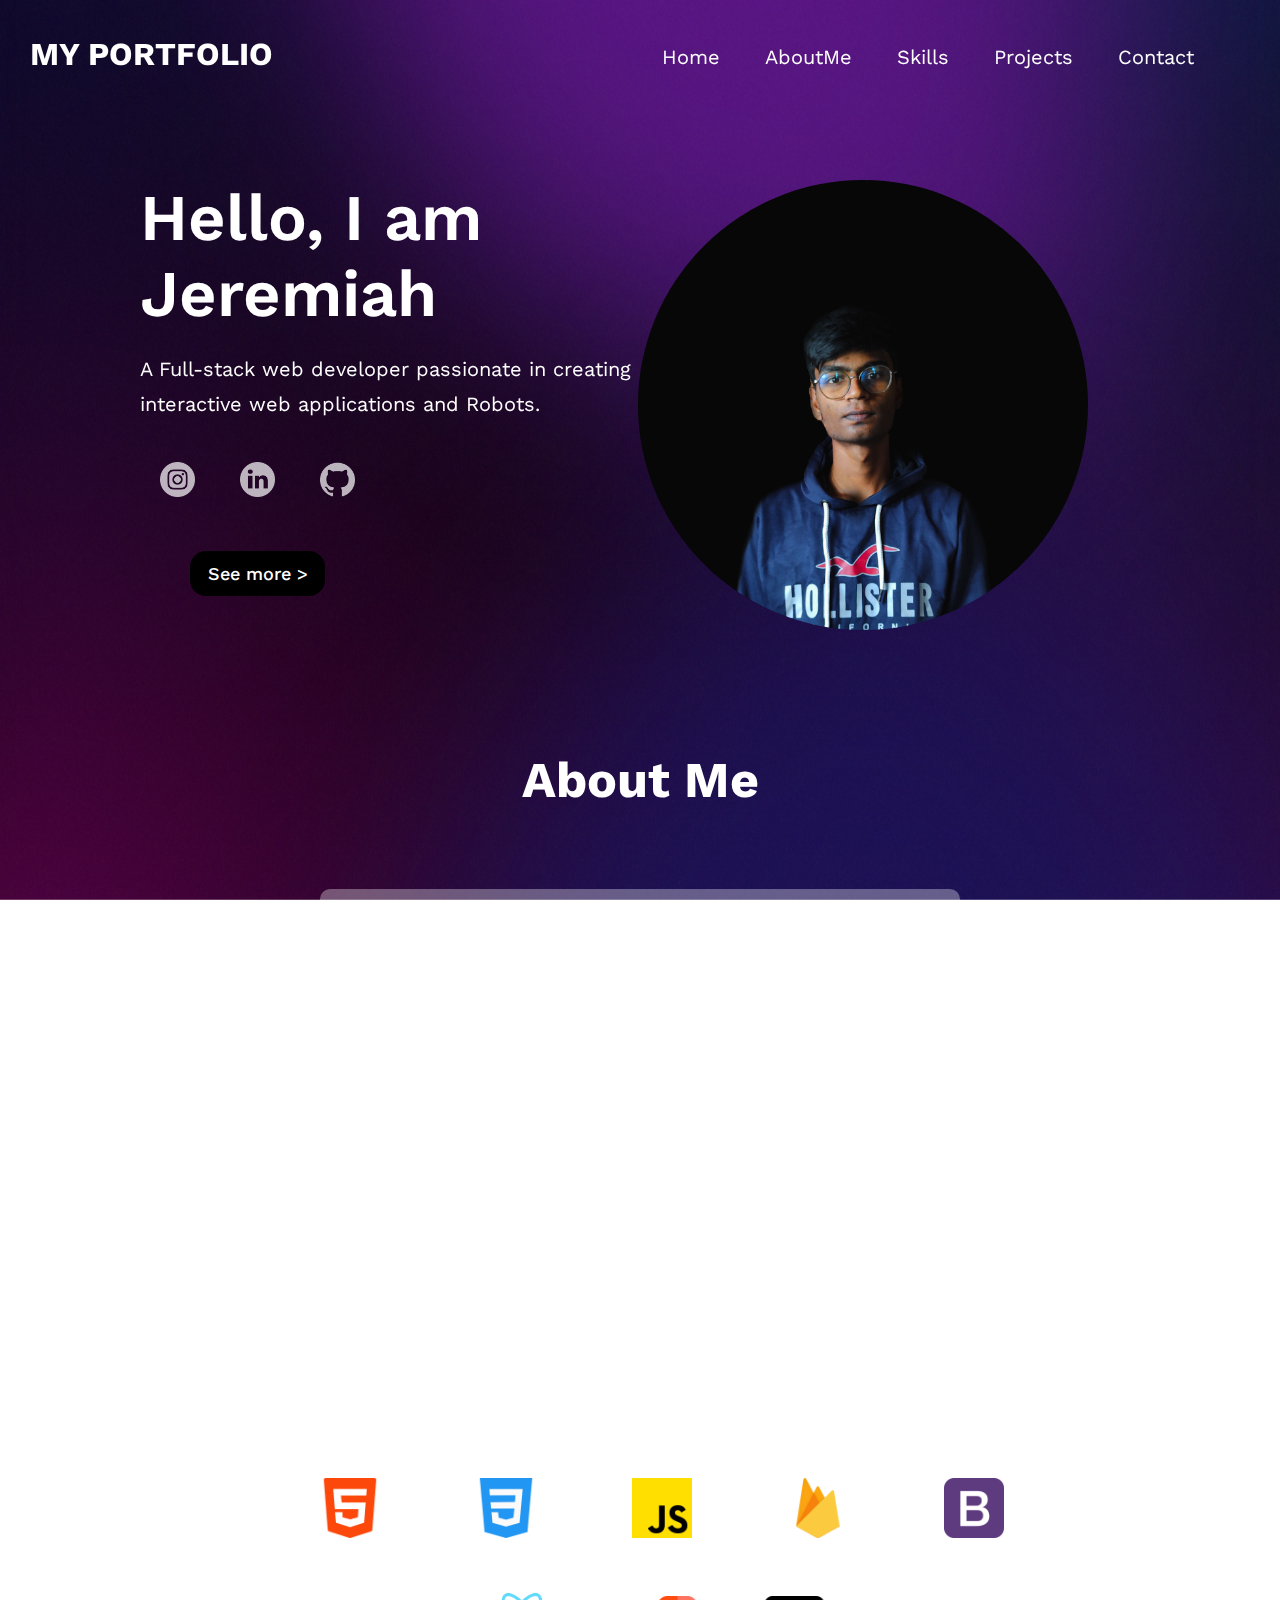
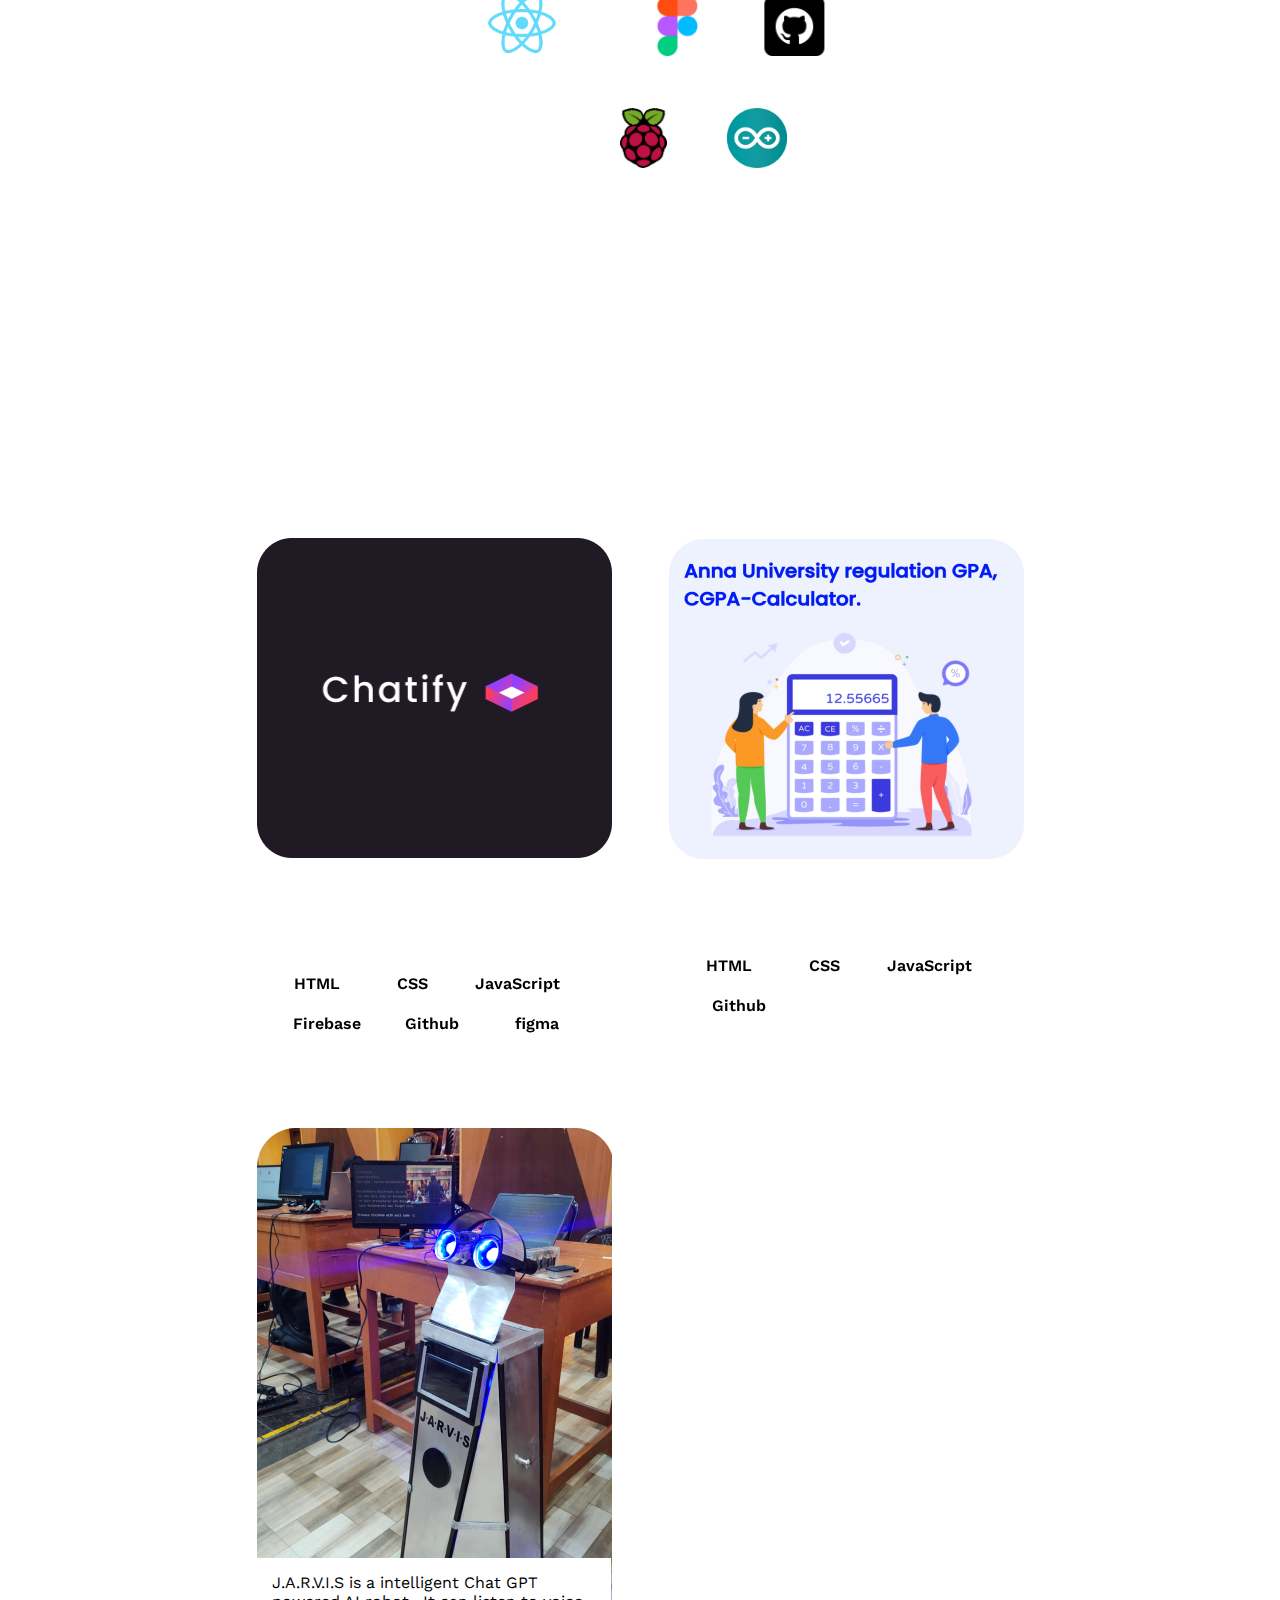
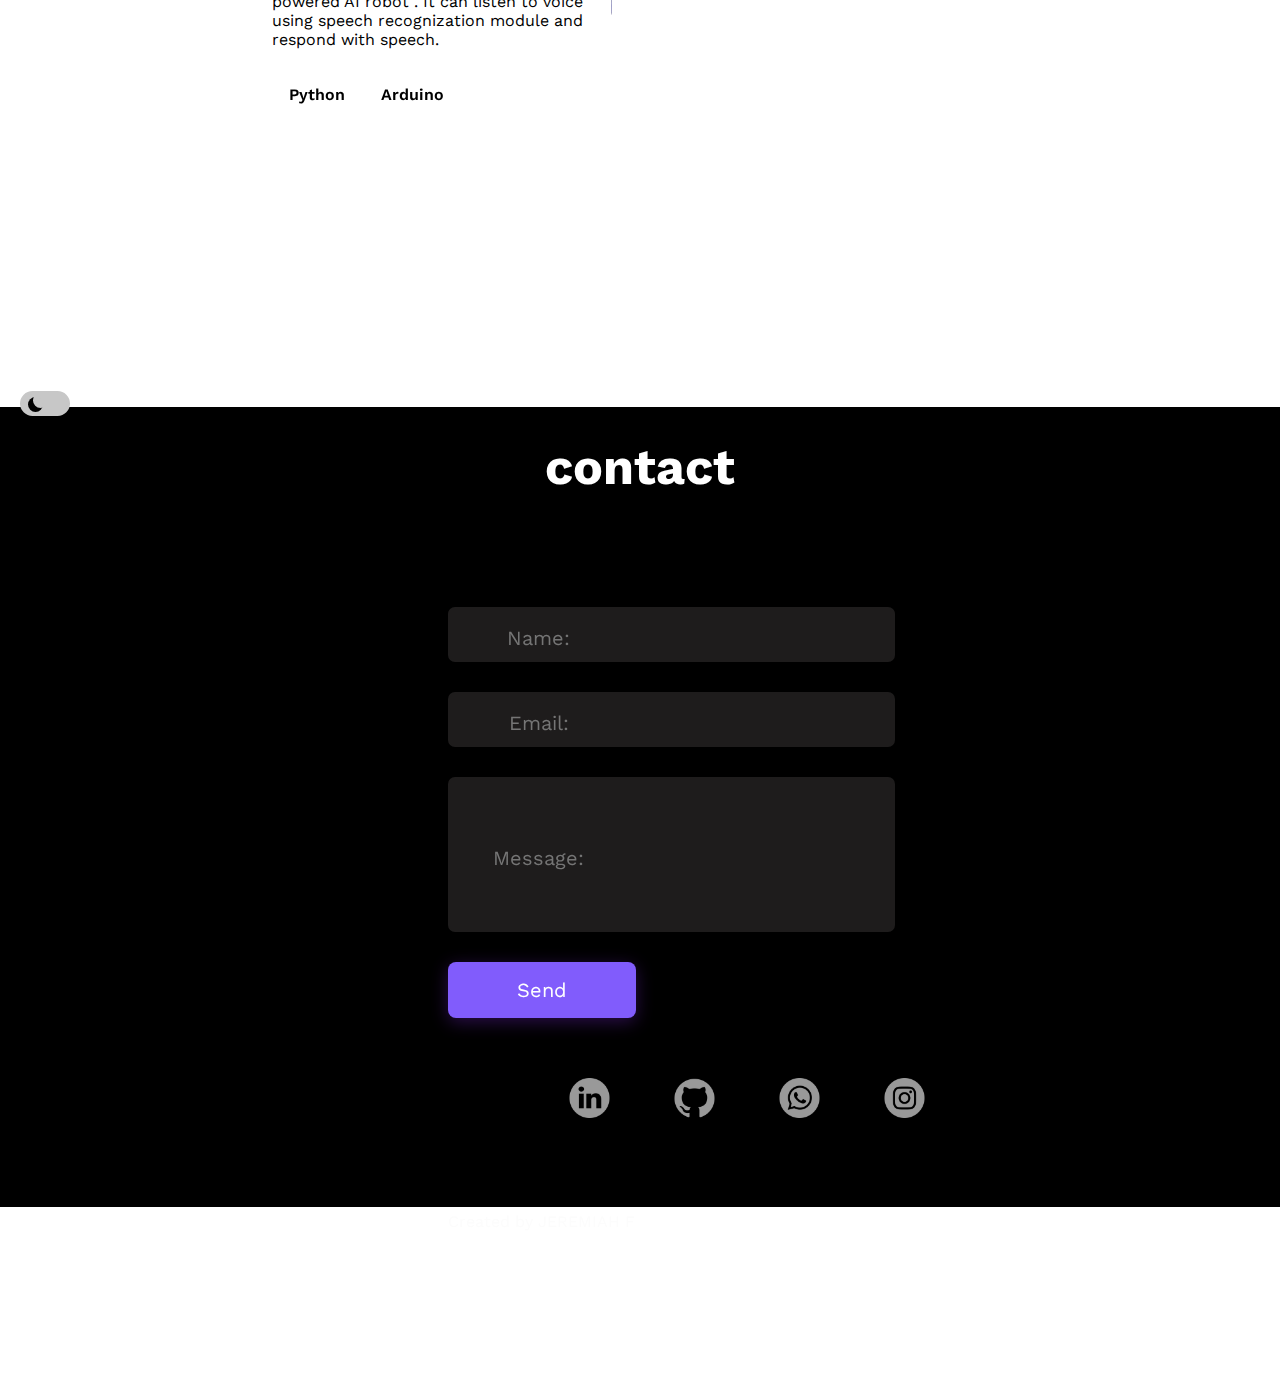
<file: index.html>
<!DOCTYPE html>
<html lang="en">
  <head>
    <meta charset="UTF-8" />
    <meta name="viewport" content="width=device-width, initial-scale=1.0" />
    <link rel="stylesheet" href="style.css" />
    <link rel="stylesheet" href="style2.css" />
    <link rel="stylesheet" href="anime.css" />
    <title>Jeremiah</title>
  </head>
  <body>
    <div class="light-mode">
      <img class="bg" src="grad-light.png" alt="" srcset="" />
      <header>
        <h1 class="h1-L">MY PORTFOLIO</h1>
        <img class="menu-icon" src="menu2-black.png" alt="" />
        <nav id="nav">
          <img class="close-icon" src="close2-black.png" alt="" />
          <ul>
            <li><a href="#nav">Home</a></li>
            <li><a href="#about">AboutMe</a></li>
            <li><a href="#skills">Skills</a></li>
            <li><a href="#projects">Projects</a></li>
            <li><a href="#contact">Contact</a></li>
          </ul>
        </nav>
      </header>
      <div class="page-1">
        <h1 class="page1-h">Hello, I am <br />Jeremiah</h1>
        <p class="page1-p">
          A Full-stack web developer passionate in creating interactive web
          applications and Robots.
        </p>
        <div class="socials-page-1">
          <img
            src="instagram-black.png"
            alt=""
            onclick="window.location.href ='https://www.instagram.com/jerom_physicus/' ;"
          />
          <img
            src="linkedin-black.png"
            alt=""
            onclick="window.location.href ='https://www.linkedin.com/in/jeremiah-coherent';"
          />
          <img
            src="github-black.png"
            alt=""
            onclick="window.location.href ='https://github.com/jerom-physicus';"
          />
        </div>
        <img class="profile-img" src="meprofile.jpg" alt="" />
        <img class="profile-img2" src="meprofile.jpg" alt="" />

        <button class="more-btn">See more ></button>
      </div>
      <div class="about-page" id="about">
        <h1 class="about-h">About Me</h1>
        <div class="about-box">
          <p>
            Aspring Full Stack Web Developer with a passion for crafting dynamic
            web applications. A dedicated problem solver with a proven track
            record of seeing projects through from inception to completion.
            Additionally, equipped with a strong background in electronics, IoT,
            and robotics, bringing a unique blend of technical skills to the
            table. Committed to delivering innovative solutions that bridge the
            gap between digital and physical realms.
          </p>
        </div>
      </div>
      <div class="Exp-in" id="skills">
        <h1 class="exp-h">skills in</h1>
        <div class="logos">
          <img src="html-5.png" alt="" />
          <img src="css-3.png" alt="" />
          <img src="js.png" alt="" />
          <img src="pngegg.png" alt="" />
          <img src="bootstrap.png" alt="" />
          <div class="logos2">
            <img class="react" src="React-logo.png" alt="" />
            <img src="figma.png" alt="" />
            <img src="github-icon.png" alt="" />
          </div>
          <div class="logos3">
            <img src="pi.png" alt="" />
            <img src="arduino.png" alt="" />
          </div>
        </div>
      </div>
      <div class="projects" id="projects">
        <h1 class="projects-h1">Projects</h1>
        <div class="project-1">
          <img src="chatify.png" alt="" />
          <p>
            Chatify is a interactive web application where user can login with
            google account and can join or create chat rooms to interact with
            peoples.
          </p>
          <div class="lan">
            <h6>HTML</h6>
            <h6>CSS</h6>
            <h6>JavaScript</h6>
          </div>
          <div class="lan2">
            <h6>Firebase</h6>
            <h6>Github</h6>
            <h6>figma</h6>
          </div>
        </div>
        <div class="project-2">
          <img src="cgpa.png" alt="" />
          <p>
            CGPA and GPA calculation website for engineering college ,Anna
            University regulation.
          </p>
          <div class="lan">
            <h6>HTML</h6>
            <h6>CSS</h6>
            <h6>JavaScript</h6>
          </div>
          <div class="lan2">
            <h6>Github</h6>
          </div>
        </div>
        <div class="project-3">
          <img src="jarvis.png" alt="" />
          <p>
            J.A.R.V.I.S is a intelligent Chat GPT powered AI robot . It can
            listen to voice using speech recognization module and respond with
            speech.
          </p>
          <div class="lan">
            <h6>Python</h6>
            <h6>Arduino</h6>
          </div>
        </div>
      </div>
      <div class="contact" id="contact">
        <h1>contact</h1>
      </div>
      <div class="input-box">
        <form action="https://formspree.io/f/mknebwov" method="post">
          <input class="name" name="name" type="text" placeholder="Name:" />
          <input class="email" name="email" type="text" placeholder="Email:" />
          <input
            class="message"
            name="text"
            type="text"
            placeholder="Message:"
          />
          <button class="send-btn" type="submit">Send</button>
        </form>
      </div>
      <div class="socials">
        <img
          src="linkedin-black.png"
          alt=""
          onclick="window.location.href ='https://www.linkedin.com/in/jeremiah-coherent';"
        />
        <img
          src="github-black.png"
          alt=""
          onclick="window.location.href ='https://github.com/jerom-physicus';"
        />
        <img
          src="whatsapp.png"
          alt=""
          onclick="window.location.href ='https://wa.me/+919283152492' ;"
        />
        <img
          src="instagram-black.png"
          alt=""
          onclick="window.location.href ='https://www.instagram.com/jerom_physicus/' ;"
        />
      </div>
    </div>
    <div class="dark-mode" id="home">
      <img class="bg2" src="grad-dark.png" alt="" srcset="" />
      <header>
        <h1>MY PORTFOLIO</h1>
        <img class="menu-icon2" src="menu-white.png" alt="" />
        <nav id="nav2">
          <img id="close2" class="close-icon" src="close2-black.png" alt="" />
          <ul>
            <li><a href="#nav2">Home</a></li>
            <li><a href="#aboutD">AboutMe</a></li>
            <li><a href="#skillsD">Skills</a></li>
            <li><a href="#projectsD">Projects</a></li>
            <li><a href="#contactD">Contact</a></li>
          </ul>
        </nav>
      </header>
      <div class="page-1">
        <h1 class="page1-h-D">Hello, I am <br />Jeremiah</h1>
        <p class="page1-p-D">
          A Full-stack web developer passionate in creating interactive web
          applications and Robots.
        </p>
        <div class="socials-page-1-D">
          <img
            src="instagram-white.png"
            alt=""
            onclick="window.location.href ='https://www.instagram.com/jerom_physicus/' ;"
          />
          <img
            src="linkedin-white.png"
            alt=""
            onclick="window.location.href ='https://www.linkedin.com/in/jeremiah-coherent';"
          />
          <img
            src="github-white.png"
            alt=""
            onclick="window.location.href ='https://github.com/jerom-physicus';"
          />
        </div>
        <img class="profile-img-D" src="meprofile.jpg" alt="" />
        <img class="profile-img2-D" src="meprofile.jpg" alt="" />

        <button class="more-btn-D">See more ></button>
      </div>
      <div class="about-page" id="aboutD">
        <h1 class="about-h-D">About Me</h1>
        <div class="about-box-D">
          <p class="about-p-D">
            Aspring Full Stack Web Developer with a passion for crafting dynamic
            web applications. A dedicated problem solver with a proven track
            record of seeing projects through from inception to completion.
            Additionally, equipped with a strong background in electronics, IoT,
            and robotics, bringing a unique blend of technical skills to the
            table. Committed to delivering innovative solutions that bridge the
            gap between digital and physical realms.
          </p>
        </div>
      </div>
      <div class="Exp-in" id="skillsD">
        <h1 class="exp-h-D">skills in</h1>
        <div class="logos-D">
          <img src="html-5.png" alt="" />
          <img src="css-3.png" alt="" />
          <img src="js.png" alt="" />
          <img src="pngegg.png" alt="" />
          <img src="bootstrap.png" alt="" />
          <div class="logos2">
            <img class="react" src="React-logo.png" alt="" />
            <img src="figma.png" alt="" />
            <img src="github-icon.png" alt="" />
          </div>
          <div class="logos3">
            <img src="pi.png" alt="" />
            <img src="arduino.png" alt="" />
          </div>
        </div>
      </div>
      <div class="projects" id="projectsD">
        <h1 class="projects-h1-D">Projects</h1>
        <div class="project-1-D">
          <img src="chatify.png" alt="" />
          <p>
            Chatify is a interactive web application where user can login with
            google account and can join or create chat rooms to interact with
            peoples.
          </p>
          <div class="lan">
            <h6>HTML</h6>
            <h6>CSS</h6>
            <h6>JavaScript</h6>
          </div>
          <div class="lan2">
            <h6>Firebase</h6>
            <h6>Github</h6>
            <h6>figma</h6>
          </div>
        </div>
        <div class="project-2-D">
          <img src="cgpa.png" alt="" />
          <p>
            CGPA and GPA calculation website for engineering college ,Anna
            University regulation.
          </p>
          <div class="lan">
            <h6>HTML</h6>
            <h6>CSS</h6>
            <h6>JavaScript</h6>
          </div>
          <div class="lan2">
            <h6>Github</h6>
          </div>
        </div>
        <div class="project-3-D">
          <img src="jarvis.png" alt="" />
          <p class="p">
            J.A.R.V.I.S is a intelligent Chat GPT powered AI robot . It can
            listen to voice using speech recognization module and respond with
            speech.
          </p>
          <div class="lan">
            <h6>Python</h6>
            <h6>Arduino</h6>
          </div>
        </div>
      </div>
      <div class="contact-D" id="contactD">
        <h1>contact</h1>
      </div>
      <div class="input-box">
        <form action="https://formspree.io/f/mknebwov" method="post">
          <input class="name2" name="name" type="text" placeholder="Name:" />
          <input class="email2" name="email" type="text" placeholder="Email:" />
          <input
            class="message2"
            name="text"
            type="text"
            placeholder="Message:"
          />
          <button class="send-btn" type="submit">Send</button>
        </form>
      </div>
      <div class="socials">
        <img
          src="linkedin-white.png"
          alt=""
          onclick="window.location.href ='https://www.linkedin.com/in/jeremiah-coherent';"
        />
        <img
          src="github-white.png"
          alt=""
          onclick="window.location.href ='https://github.com/jerom-physicus';"
        />
        <img
          src="whatsapp-white.png"
          alt=""
          onclick="window.location.href ='https://wa.me/+919283152492' ;"
        />
        <img
          src="instagram-white.png"
          alt=""
          onclick="window.location.href ='https://www.instagram.com/jerom_physicus/' ;"
        />
      </div>
      <p class="summa">Created by JEREMIAH F</p>
    </div>

    <div class="toggle-switch">
      <label class="switch-label">
        <input type="checkbox" id="toggle-switch" class="checkbox" />
        <span class="slider"></span>
      </label>
    </div>
    <script src="app.js"></script>
  </body>
</html>
</file>
<file: style.css>
@import url("https://fonts.googleapis.com/css2?family=DM+Sans:ital,opsz,wght@0,9..40,100;0,9..40,200;0,9..40,300;0,9..40,400;0,9..40,500;0,9..40,600;0,9..40,700;0,9..40,800;0,9..40,900;0,9..40,1000;1,9..40,100;1,9..40,200;1,9..40,300;1,9..40,400;1,9..40,500;1,9..40,600;1,9..40,700;1,9..40,900&family=JetBrains+Mono:wght@100;200;300;400;500;600;700;800&family=Poppins:ital,wght@0,100;0,200;0,300;0,400;0,500;1,100;1,200;1,300;1,400;1,500;1,700;1,900&family=Roboto:ital,wght@0,300;1,400;1,500&family=Work+Sans:wght@100;200;300;400;500;600;700;800;900&display=swap");
* {
  margin: 0;
  padding: 0;
  font-family: "Work Sans", sans-serif;
  box-sizing: border-box;
}
html {
  scroll-behavior: smooth;
}
body {
  width: 100%;
  scroll-behavior: smooth;
}
.bg {
  position: fixed;
  height: 100%;
  width: 100%;
}
.light-mode {
  display: none;
}

.close-icon {
  display: none;
}
.menu-icon {
  display: none;
}
.active {
  display: block;
}
.active2 {
  display: none;
}
.h1-L {
  position: absolute;
  left: 30px;
  color: #000;
}
header {
  position: relative;
  height: 100px;
  width: 100%;
}

nav ul {
  position: absolute;
  top: 45px;
  right: 5%;
  display: flex;
  flex-direction: row;
  justify-content: space-around;
  align-items: center;
  width: 45%;
  list-style: none;
}
nav ul li a {
  color: rgb(255, 255, 255);
  text-decoration: none;
  font-size: 20px;
}
.page-1 {
  position: absolute;
  height: 500vh;
  width: 100%;
}
.page-1 h1 {
  position: relative;
  font-size: 65px;
  top: 80px;
  font-weight: 600;
  left: 140px;
  width: fit-content;
}
.page-1 p {
  position: relative;
  left: 140px;
  width: 500px;
  top: 100px;
  line-height: 35px;
  font-size: 20px;
}
.profile-img2 {
  display: none;
}
.profile-img {
  position: absolute;
  height: 450px;
  width: 450px;
  object-fit: cover;
  border-radius: 50%;
  top: 80px;
  right: 15%;
}
.socials-page-1 {
  position: relative;
  left: 140px;
  top: 120px;
  width: fit-content;
}

.socials-page-1 img {
  position: relative;
  width: 35px;
  margin: 20px;
  opacity: 70%;
}
.more-btn {
  position: relative;
  top: 150px;
  border-radius: 16px;
  background: #000;
  color: rgb(255, 255, 255);
  height: 45px;
  width: 135px;
  font-weight: 500;
  font-size: 18px;
  border-style: none;
  left: 190px;
}
.about-page {
  position: relative;
  top: 650px;
  display: grid;
  place-items: center;
}
.about-h {
  position: relative;
  font-size: 50px;
  text-align: center;
}
.about-box {
  position: relative;
  top: 80px;

  width: 50%;
  height: 300px;
  border-radius: 10px;
  background-color: rgba(255, 255, 255, 0.325);
}
.about-box p {
  padding: 50px;
  line-height: 30px;
  font-size: 17px;
}
.Exp-in {
  position: relative;
  display: grid;
  place-items: center;
  top: 900px;
}
.Exp-in h1 {
  font-size: 50px;
  text-align: center;
}
.logos {
  position: relative;
  top: 60px;
  width: 50%;
  transform: translate(50%);
  height: 500px;
  display: flex;
  flex-direction: row;
  gap: 15%;
}
.logos img {
  position: relative;
  width: 60px;
  height: 60px;
}
.logos2 {
  position: absolute;
  top: 100px;
  width: 60%;
  display: flex;
  flex-direction: row;
  gap: 15%;
  transform: translate(35%);
}
.logos2 img:nth-child(1) {
  width: 135px;
  height: 90px;
}
.logos2 img:nth-child(2) {
  position: relative;
  top: 18px;
  width: 60px;
  height: 60px;
}
.logos2 img:nth-child(3) {
  top: 18px;

  width: 60px;
  height: 60px;
}
.logos3 {
  position: absolute;
  top: 230px;
  display: flex;
  gap: 50%;
  transform: translate(250%);
}
.projects {
  position: relative;
  top: 1000px;
}
.projects h1 {
  text-align: center;
  font-size: 50px;
}
.project-1 {
  position: relative;
  background-color: rgba(255, 255, 255, 0.355);
  width: 356px;
  height: 530px;
  border-radius: 35px;
  border: #ffffff solid 1px;
  top: 60px;
  left: 20%;
}
.project-1 p {
  width: 350px;
  padding: 15px;
}
.lan {
  display: flex;
  gap: 15px;
}
.lan :nth-child(1) {
  position: relative;
  background-color: rgba(255, 255, 255, 0.236);
  width: 80px;
  padding: auto;
  text-align: center;
  height: 30px;
  font-size: 16px;
  border-radius: 7px;
  color: #000000;
  padding-top: 5px;
  left: 20px;
  border: #ffffff solid 1px;
  font-weight: 600;
}
.lan :nth-child(2) {
  position: relative;
  background-color: rgba(255, 255, 255, 0.236);
  width: 80px;
  padding: auto;
  text-align: center;
  height: 30px;
  font-size: 16px;
  border-radius: 7px;
  color: #000000;
  padding-top: 5px;
  left: 20px;
  border: #ffffff solid 1px;
  font-weight: 600;
}
.lan :nth-child(3) {
  position: relative;
  background-color: rgba(255, 255, 255, 0.236);
  width: 100px;
  padding: auto;
  text-align: center;
  height: 30px;
  font-size: 16px;
  border-radius: 7px;
  color: #ffffff;
  padding-top: 5px;
  left: 20px;
  color: black;
  border: #ffffff solid 1px;
  font-weight: 600;
}
.lan2 {
  position: relative;
  top: 10px;
  display: flex;
  gap: 15px;
}
.lan2 :nth-child(1) {
  position: relative;
  background-color: rgba(255, 255, 255, 0.236);
  color: #000;
  width: 100px;
  padding: auto;
  text-align: center;
  height: 30px;
  font-size: 16px;
  border-radius: 7px;
  padding-top: 5px;
  left: 20px;
  border: #ffffff solid 1px;
  font-weight: 600;
}
.lan2 :nth-child(2) {
  position: relative;
  background-color: rgba(255, 255, 255, 0.236);
  width: 80px;
  padding: auto;
  text-align: center;
  height: 30px;
  font-size: 16px;
  border-radius: 7px;
  color: #000000;
  padding-top: 5px;
  left: 20px;
  border: #ffffff solid 1px;
  font-weight: 600;
}
.lan2 :nth-child(3) {
  position: relative;
  background-color: rgba(255, 255, 255, 0.236);
  width: 100px;
  padding: auto;
  text-align: center;
  height: 30px;
  font-size: 16px;
  border-radius: 7px;
  padding-top: 5px;
  left: 20px;
  color: black;
  border: #ffffff solid 1px;
  font-weight: 600;
}

.project-2 {
  position: absolute;
  background-color: rgba(255, 255, 255, 0.355);
  width: 356px;
  height: 530px;
  border-radius: 35px;
  border: #ffffff solid 1px;
  top: 120px;
  right: 20%;
}
.project-2 p {
  width: 350px;
  padding: 15px;
}
.lan {
  display: flex;
  gap: 15px;
}
.lan :nth-child(1) {
  position: relative;
  background-color: rgba(255, 255, 255, 0.236);
  width: 80px;
  padding: auto;
  text-align: center;
  height: 30px;
  font-size: 16px;
  border-radius: 7px;
  color: #000000;
  padding-top: 5px;
  left: 20px;
  border: #ffffff solid 1px;
  font-weight: 600;
}
.lan :nth-child(2) {
  position: relative;
  background-color: rgba(255, 255, 255, 0.236);
  width: 80px;
  padding: auto;
  text-align: center;
  height: 30px;
  font-size: 16px;
  border-radius: 7px;
  color: #000000;
  padding-top: 5px;
  left: 20px;
  border: #ffffff solid 1px;
  font-weight: 600;
}
.lan :nth-child(3) {
  position: relative;
  background-color: rgba(255, 255, 255, 0.236);
  width: 100px;
  padding: auto;
  text-align: center;
  height: 30px;
  font-size: 16px;
  border-radius: 7px;
  color: #ffffff;
  padding-top: 5px;
  left: 20px;
  color: black;
  border: #ffffff solid 1px;
  font-weight: 600;
}
.project-3 {
  position: relative;
  background-color: rgba(255, 255, 255, 0.355);
  width: 356px;
  height: 600px;
  border-radius: 35px;
  border: #ffffff solid 1px;
  top: 120px;
  left: 20%;
}
.project-3 p {
  position: absolute;
  top: 430px;
  width: fit-content;
  padding: 15px;
  background-color: #ffffff;
  border-radius: 0px 0px 30px 30px;
}
.project-3 .lan {
  position: relative;
  top: 35px;
}
.contact {
  position: relative;
  top: 1400px;
  height: 800px;
  background-color: #ffffff;
}
.contact h1 {
  position: relative;
  font-size: 50px;
  text-align: center;
  top: 30px;
}
.name {
  display: flex;
  width: 447px;
  padding: 14px 283px 23px 17px;
  align-items: center;
  border-radius: 7px;
  background: #d3d3d3;
  font-size: 20px;
  text-align: center;
  border-style: none;
  padding-top: 30px;
  height: 55px;
  color: white;
}
.email {
  margin-top: 30px;
  display: flex;
  width: 447px;
  padding: 14px 283px 23px 17px;
  align-items: center;
  border-radius: 7px;
  background: #d3d3d3;
  font-size: 20px;
  text-align: center;
  border-style: none;
  padding-top: 30px;
  height: 55px;
  color: white;
}
.message {
  margin-top: 30px;
  margin-bottom: 30px;
  display: flex;
  width: 447px;
  padding: 14px 283px 23px 17px;
  align-items: center;
  border-radius: 7px;
  background: #d3d3d3;
  font-size: 20px;
  text-align: center;
  border-style: none;
  padding-top: 30px;
  height: 155px;
  color: white;
}
.input-box {
  position: relative;
  top: 800px;
  left: 35%;
  display: flex;
  width: 50%;

  flex-direction: column;
}
.send-btn {
  width: 188px;
  height: 56.4px;
  background: #815cfc;
  box-shadow: 0px 4px 17px 0px rgba(149, 49, 255, 0.29);
  border-radius: 8px;
  color: white;
  font-size: 20px;
  border-style: none;
  margin-bottom: 30px;
}
.socials {
  position: relative;
  transform: translate(130%);
  z-index: 1;
  top: 800px;
  width: fit-content;
}
.socials img {
  position: relative;
  width: 40px;
  margin: 30px;
  opacity: 60%;
}
.summa {
  color: #000000;
  position: relative;
  top: 860px;
  left: 35%;
  width: fit-content;
}

@media only screen and (max-width: 600px) {
  .bg {
    width: 100%;
    height: 100%;
    opacity: 60%;
  }
  header h1 {
    position: absolute;
    top: 20px;
    left: 20px;
    font-size: 22px;
  }

  nav {
    position: absolute;
    height: 500px;
    width: 100%;
    background-color: rgb(255, 255, 255);
    transition: 0.4s;
    z-index: 1;
    left: 0;
    transform: translateY(-100%);
  }
  nav ul {
    position: relative;
    top: 80px;
    display: flex;
    flex-direction: column;
    justify-content: space-around;
    align-items: center;
    list-style: none;
    text-align: center;
    transform: translate(70%);
  }
  nav ul li a {
    color: rgb(0, 0, 0);
    text-decoration: none;
    font-size: 25px;
    font-weight: 600;
    line-height: 80px;
  }
  .menu-icon {
    position: absolute;
    display: block;
    top: 18px;
    right: 19px;
    height: 30px;
    width: 30px;
  }
  .close-icon {
    display: block;
    position: absolute;
    top: 18px;
    right: 19px;
    height: 27px;
    width: 27px;
  }
  .page-1 {
    position: absolute;
    height: 500vh;
    width: 100%;
  }
  .page-1 h1 {
    position: relative;
    font-size: 45px;
    top: 20px;
    font-weight: 600;
    left: 24px;
    width: fit-content;
  }
  .page-1 p {
    position: relative;
    left: 30px;
    width: 90%;
    top: 40px;
    line-height: 35px;
    font-size: 20px;
  }
  .profile-img2 {
    display: block;
    height: 250px;
    width: 250px;
    object-fit: cover;
    border-radius: 50%;
    position: relative;
    top: 70px;
    left: 50%;
    margin: 10px -125px;
  }
  .profile-img {
    display: none;
  }
  .socials-page-1 {
    position: relative;
    left: 30px;
    top: 40px;
    width: fit-content;
  }
  .socials-page-1 img {
    position: relative;
    width: 30px;
    margin: 10px;
    opacity: 70%;
  }
  .more-btn {
    position: relative;
    top: 150px;
    border-radius: 16px;
    background: #000;
    color: rgb(255, 255, 255);
    height: 45px;
    width: 135px;
    font-weight: 500;
    font-size: 18px;
    border-style: none;
    left: 190px;
    display: none;
  }
  .about-h {
    top: 30px;
    font-size: 40px;
  }
  .about-box {
    width: 90%;
    height: fit-content;
  }
  .Exp-in h1 {
    font-size: 40px;
  }
  .logos {
    width: 93%;
    gap: 10%;
  }

  .logos img {
    right: 0px;
    width: 40px;
    height: 40px;
  }
  .logos2 {
    position: absolute;
    top: 80px;
    width: 60%;
    display: flex;
    flex-direction: row;
    gap: 15%;
    transform: translate(20%);
  }
  .logos2 img:nth-child(1) {
    top: 8px;
    width: 95px;
    height: 60px;
  }
  .logos2 img:nth-child(2) {
    position: relative;
    top: 18px;
    width: 40px;
    height: 40px;
  }
  .logos2 img:nth-child(3) {
    top: 18px;
    left: 10px;
    width: 40px;
    height: 40px;
  }
  .logos3 {
    top: 190px;
    transform: translate(130%);
  }
  .projects {
    top: 900px;
    display: grid;
    place-items: center;
  }
  .projects h1 {
    font-size: 40px;
  }
  .project-1 {
    position: relative;
    background-color: rgba(255, 255, 255, 0.355);
    width: 330px;
    height: 530px;
    border-radius: 35px;
    border: #ffffff solid 1px;
    top: 60px;
    left: 0%;
  }
  .project-1 img {
    width: 100%;
  }
  .project-2 img {
    width: 100%;
  }
  .lan2 :nth-child(3) {
    width: 80px;
  }
  .project-3 img {
    width: 100%;
  }
  .project-2 {
    position: relative;
    left: 0%;
    width: 330px;
  }
  .project-3 {
    position: relative;
    top: 170px;
    left: 0%;
    width: 330px;
  }
  .project-3 h6 {
    top: 50px;
  }
  .input-box {
    top: 750px;
    left: 30px;
    width: 91%;
  }
  .input-box input {
    font-size: 15px;
    text-align: left;
    width: 100%;
    padding-left: 20px;
  }
  .name {
    padding: 0;
    left: 20px;
    width: 85%;
  }
  .email {
    padding: 0;
    left: 20px;
    width: 85%;
  }
  .message {
    padding: 0;
    left: 20px;
    width: 85%;
  }
  .send-btn {
    width: 140px;
    height: 50px;
    font-size: 17px;
  }
  .socials {
    z-index: 1;
    position: relative;
    top: 750px;
    transform: translate(20%);
  }
  .socials img {
    position: relative;
    width: 40px;
    margin: 15px;
  }
  .summa {
    margin-top: 60px;
    left: 10px;
  }
  .toggle-switch {
    position: absolute;
    width: 100%;
    top: 40px;
    display: grid;
    place-items: right;
    height: 10px;
    --light: #000000;
    --dark: #fdfdfd;
    --link: rgb(27, 129, 112);
    --link-hover: rgb(24, 94, 82);

    .switch-label {
      position: absolute;
      top: -27px;
      width: 50px;
      height: 20px;
      background-color: var(--dark);
      border-radius: 25px;
      right: 10%;
      cursor: pointer;
      border: 3px solid var(--dark);
      z-index: 1;
    }

    .checkbox {
      position: absolute;
      display: none;
    }

    .slider {
      position: absolute;
      width: 100%;
      height: 100%;
      border-radius: 25px;
      -webkit-transition: 0.3s;
      transition: 0.3s;
    }

    .checkbox:checked ~ .slider {
      background-color: var(--light);
    }

    .slider::before {
      content: "";
      position: absolute;
      top: 2.5px;
      left: 5px;
      width: 15px;
      height: 15px;
      border-radius: 50%;
      -webkit-box-shadow: inset 19px -4px 0px 0px var(--light);
      box-shadow: inset 5px -4px 0px 0px var(--light);
      background-color: var(--dark);
      -webkit-transition: 0.3s;
      transition: 0.3s;
    }

    .checkbox:checked ~ .slider::before {
      -webkit-transform: translateX(20px);
      -ms-transform: translateX(20px);
      transform: translateX(22px);
      background-color: var(--dark);
      -webkit-box-shadow: none;
      box-shadow: none;
    }
  }

  .switch-label {
    position: relative;
    width: 100%;
    height: 25px;
    background-color: var(--dark);
    border-radius: 25px;
    cursor: pointer;
    border: 3px solid var(--dark);
    z-index: 1;
  }

  .checkbox {
    position: absolute;
    display: none;
  }

  .slider {
    position: absolute;
    width: 100%;
    height: 100%;
    border-radius: 25px;
    -webkit-transition: 0.3s;
    transition: 0.3s;
  }

  .checkbox:checked ~ .slider {
    background-color: var(--light);
  }

  .slider::before {
    content: "";
    position: absolute;
    top: 2.5px;
    left: 5px;
    width: 15px;
    height: 15px;
    border-radius: 50%;
    -webkit-box-shadow: inset 19px -4px 0px 0px var(--light);
    box-shadow: inset 5px -4px 0px 0px var(--light);
    background-color: var(--dark);
    -webkit-transition: 0.3s;
    transition: 0.3s;
  }

  .checkbox:checked ~ .slider::before {
    -webkit-transform: translateX(20px);
    -ms-transform: translateX(20px);
    transform: translateX(22px);
    background-color: var(--dark);
    -webkit-box-shadow: none;
    box-shadow: none;
  }
}
</file>
<file: style2.css>
@import url("https://fonts.googleapis.com/css2?family=DM+Sans:ital,opsz,wght@0,9..40,100;0,9..40,200;0,9..40,300;0,9..40,400;0,9..40,500;0,9..40,600;0,9..40,700;0,9..40,800;0,9..40,900;0,9..40,1000;1,9..40,100;1,9..40,200;1,9..40,300;1,9..40,400;1,9..40,500;1,9..40,600;1,9..40,700;1,9..40,900&family=JetBrains+Mono:wght@100;200;300;400;500;600;700;800&family=Poppins:ital,wght@0,100;0,200;0,300;0,400;0,500;1,100;1,200;1,300;1,400;1,500;1,700;1,900&family=Roboto:ital,wght@0,300;1,400;1,500&family=Work+Sans:wght@100;200;300;400;500;600;700;800;900&display=swap");
* {
  margin: 0;
  padding: 0;
  font-family: "Work Sans", sans-serif;
  box-sizing: border-box;
}
body {
  width: 100%;
}
.dark-mode {
  color: #ffffff;
}
.bg2 {
  position: fixed;
  height: 100%;
  width: 100%;
}

.close-icon {
  display: none;
}
.menu-icon2 {
  display: none;
}
header h1 {
  position: absolute;
  top: 35px;
  left: 30px;
  color: #ffffff;
}
header {
  position: relative;
  height: 100px;
  width: 100%;
}

nav ul {
  position: absolute;
  top: 45px;
  right: 5%;
  display: flex;
  flex-direction: row;
  justify-content: space-around;
  align-items: center;
  width: 45%;
  list-style: none;
}
nav ul li a {
  color: rgb(255, 255, 255);
  text-decoration: none;
  font-size: 20px;
}
.page-1 {
  position: absolute;
  height: 500vh;
  width: 100%;
}
.page-21 h1 {
  position: relative;
  font-size: 65px;
  top: 80px;
  font-weight: 600;
  left: 140px;
  width: fit-content;
  color: white;
}
.page-1 p {
  position: relative;
  left: 140px;
  width: 500px;
  top: 100px;
  line-height: 35px;
  font-size: 20px;
}
.profile-img2-D {
  display: none;
}
.profile-img-D {
  position: absolute;
  height: 450px;
  width: 450px;
  object-fit: cover;
  border-radius: 50%;
  top: 80px;
  right: 15%;
}
.socials-page-1-D {
  position: relative;
  left: 140px;
  top: 120px;
  width: fit-content;
}
.socials-page-1-D img {
  position: relative;
  width: 35px;
  margin: 20px;
  opacity: 70%;
}
.more-btn-D {
  position: relative;
  top: 150px;
  border-radius: 16px;
  background: #000;
  color: rgb(255, 255, 255);
  height: 45px;
  width: 135px;
  font-weight: 500;
  font-size: 18px;
  border-style: none;
  left: 190px;
}
.about-page {
  position: relative;
  top: 650px;
  display: grid;
  place-items: center;
}
.about-h-D {
  position: relative;
  font-size: 50px;
  text-align: center;
}
.about-box-D {
  position: relative;
  top: 80px;

  width: 50%;
  height: 300px;
  border-radius: 10px;
  background-color: rgba(255, 255, 255, 0.325);
}
.about-p-D {
  padding: 50px;
  line-height: 30px;
  font-size: 17px;
}
.Exp-in {
  position: relative;
  display: grid;
  place-items: center;
  top: 900px;
}
.Exp-in-D {
  font-size: 50px;
}
.logos-D {
  position: relative;
  top: 60px;
  width: 50%;
  transform: translate(0%);
  height: 500px;
  display: flex;
  flex-direction: row;
  gap: 15%;
}
.logos-D img {
  position: relative;
  width: 60px;
  height: 60px;
}
.logos2 {
  position: absolute;
  top: 100px;
  width: 60%;
  display: flex;
  flex-direction: row;
  gap: 15%;
  transform: translate(35%);
}
.logos2 img:nth-child(1) {
  width: 135px;
  height: 90px;
}
.logos2 img:nth-child(2) {
  position: relative;
  top: 18px;
  width: 60px;
  height: 60px;
}
.logos2 img:nth-child(3) {
  top: 18px;

  width: 60px;
  height: 60px;
}
.logos3 {
  position: absolute;
  top: 230px;
  display: flex;
  gap: 50%;
  transform: translate(250%);
}
.projects {
  position: relative;
  top: 1000px;
}
.projects h1 {
  text-align: center;
  font-size: 50px;
}
.project-1-D {
  position: relative;
  background-color: rgba(255, 255, 255, 0.355);
  width: 357px;
  height: 530px;
  border-radius: 35px;
  border: #ffffff solid 1px;
  top: 60px;
  left: 20%;
}
.project-1-D p {
  width: 350px;
  padding: 15px;
}
.lan {
  display: flex;
  gap: 15px;
}
.lan :nth-child(1) {
  position: relative;
  background-color: rgba(255, 255, 255, 0.236);
  width: 80px;
  padding: auto;
  text-align: center;
  height: 30px;
  font-size: 16px;
  border-radius: 7px;
  padding-top: 5px;
  left: 20px;
  border: #ffffff solid 1px;
  font-weight: 600;
}
.lan :nth-child(2) {
  position: relative;
  background-color: rgba(255, 255, 255, 0.236);
  width: 80px;
  padding: auto;
  text-align: center;
  height: 30px;
  font-size: 16px;
  border-radius: 7px;
  padding-top: 5px;
  left: 20px;
  border: #ffffff solid 1px;
  font-weight: 600;
}
.lan :nth-child(3) {
  position: relative;
  background-color: rgba(255, 255, 255, 0.236);
  width: 100px;
  padding: auto;
  text-align: center;
  height: 30px;
  font-size: 16px;
  border-radius: 7px;
  color: #ffffff;
  padding-top: 5px;
  left: 20px;
  color: black;
  border: #ffffff solid 1px;
  font-weight: 600;
}
.lan2 {
  position: relative;
  top: 10px;
  display: flex;
  gap: 15px;
}
.lan2 :nth-child(1) {
  position: relative;
  background-color: rgba(255, 255, 255, 0.236);
  color: #000;
  width: 100px;
  padding: auto;
  text-align: center;
  height: 30px;
  font-size: 16px;
  border-radius: 7px;
  padding-top: 5px;
  left: 20px;
  border: #ffffff solid 1px;
  font-weight: 600;
}
.lan2 :nth-child(2) {
  position: relative;
  background-color: rgba(255, 255, 255, 0.236);
  width: 80px;
  padding: auto;
  text-align: center;
  height: 30px;
  font-size: 16px;
  border-radius: 7px;
  color: #000000;
  padding-top: 5px;
  left: 20px;
  border: #ffffff solid 1px;
  font-weight: 600;
}
.lan2 :nth-child(3) {
  position: relative;
  background-color: rgba(255, 255, 255, 0.236);
  width: 100px;
  padding: auto;
  text-align: center;
  height: 30px;
  font-size: 16px;
  border-radius: 7px;
  padding-top: 5px;
  left: 20px;
  color: black;
  border: #ffffff solid 1px;
  font-weight: 600;
}

.project-2-D {
  position: absolute;
  background-color: rgba(255, 255, 255, 0.355);
  width: 356px;
  height: 530px;
  border-radius: 35px;
  border: #ffffff solid 1px;
  top: 120px;
  right: 20%;
}
.project-2-D p {
  width: 350px;
  padding: 15px;
}
.lan {
  display: flex;
  gap: 15px;
}
.lan :nth-child(1) {
  position: relative;
  background-color: rgba(255, 255, 255, 0.236);
  width: 80px;
  padding: auto;
  text-align: center;
  height: 30px;
  font-size: 16px;
  border-radius: 7px;
  color: #000000;
  padding-top: 5px;
  left: 20px;
  border: #ffffff solid 1px;
  font-weight: 600;
}

.lan :nth-child(2) {
  position: relative;
  background-color: rgba(255, 255, 255, 0.236);
  width: 80px;
  padding: auto;
  text-align: center;
  height: 30px;
  font-size: 16px;
  border-radius: 7px;
  color: #000000;
  padding-top: 5px;
  left: 20px;
  border: #ffffff solid 1px;
  font-weight: 600;
}
.lan :nth-child(3) {
  position: relative;
  background-color: rgba(255, 255, 255, 0.236);
  width: 100px;
  padding: auto;
  text-align: center;
  height: 30px;
  font-size: 16px;
  border-radius: 7px;
  color: #ffffff;
  padding-top: 5px;
  left: 20px;
  color: black;
  border: #ffffff solid 1px;
  font-weight: 600;
}
.project-3-D {
  position: relative;
  background-color: rgba(255, 255, 255, 0.355);
  width: 356px;
  height: 600px;
  border-radius: 35px;
  border: #ffffff solid 1px;
  top: 120px;
  left: 20%;
}
.project-3-D p {
  position: absolute;
  top: 430px;
  width: fit-content;
  padding: 15px;
  background-color: #ffffff;
  color: #000;
  border-radius: 0px 0px 30px 30px;
}
.project-3-D .lan {
  position: relative;
  top: 35px;
}
.contact-D {
  position: relative;
  top: 1400px;
  height: 800px;
  background-color: #000000;
}
.contact-D h1 {
  position: relative;
  font-size: 50px;
  text-align: center;
  top: 30px;
}
.name2 {
  display: flex;
  width: 447px;
  padding: 14px 283px 23px 17px;
  align-items: center;
  border-radius: 7px;
  background: #1e1c1c;
  font-size: 20px;
  text-align: center;
  border-style: none;
  padding-top: 30px;
  height: 55px;
  color: white;
}
.email2 {
  margin-top: 30px;
  display: flex;
  width: 447px;
  padding: 14px 283px 23px 17px;
  align-items: center;
  border-radius: 7px;
  background: #1e1c1c;
  font-size: 20px;
  text-align: center;
  border-style: none;
  padding-top: 30px;
  height: 55px;
  color: white;
}
.message2 {
  margin-top: 30px;
  margin-bottom: 30px;
  display: flex;
  width: 447px;
  padding: 14px 283px 23px 17px;
  align-items: center;
  border-radius: 7px;
  background: #1e1c1c;
  font-size: 20px;
  text-align: center;
  border-style: none;
  padding-top: 30px;
  height: 155px;
  color: white;
}
.input-box {
  position: relative;
  top: 800px;
  left: 35%;
  display: flex;
  width: fit-content;
  flex-direction: column;
}
.send-btn {
  width: 188px;
  height: 56.4px;
  background: #815cfc;
  box-shadow: 0px 4px 17px 0px rgba(149, 49, 255, 0.29);
  border-radius: 8px;
  color: white;
  font-size: 20px;
  border-style: none;
  margin-bottom: 30px;
}
.socials {
  position: relative;
  transform: translate(130%);
  z-index: 1;
  top: 800px;
  width: fit-content;
}
.socials img {
  position: relative;
  width: 40px;
  margin: 30px;
  opacity: 60%;
}
.summa {
  color: #fcfcfc;
  position: relative;
  top: 860px;
  left: 35%;
  width: fit-content;
}

@media only screen and (max-width: 600px) {
  .bg {
    width: 100%;
    height: 100%;
    opacity: 60%;
  }
  header h1 {
    position: absolute;
    top: 20px;
    left: 20px;
    font-size: 22px;
  }

  nav {
    position: absolute;
    height: 500px;
    width: 100%;
    background-color: rgb(255, 255, 255);
    transition: 0.4s;
    z-index: 1;
    left: 0;
    transform: translateY(-100%);
  }
  nav ul {
    position: relative;
    top: 80px;
    display: flex;
    flex-direction: column;
    justify-content: space-around;
    align-items: center;
    list-style: none;
    text-align: center;
    transform: translate(70%);
  }
  nav ul li a {
    color: rgb(0, 0, 0);
    text-decoration: none;
    font-size: 25px;
    font-weight: 600;
    line-height: 80px;
  }
  .menu-icon2 {
    position: absolute;
    display: block;
    top: 18px;
    right: 19px;
    height: 30px;
    width: 30px;
  }
  .close-icon {
    display: block;
    position: absolute;
    top: 18px;
    right: 19px;
    height: 27px;
    width: 27px;
  }
  .page-1 {
    position: absolute;
    height: 500vh;
    width: 100%;
  }
  .page-1 h1 {
    position: relative;
    font-size: 45px;
    top: 20px;
    font-weight: 600;
    left: 24px;
    width: fit-content;
  }
  .page-1 p {
    position: relative;
    left: 30px;
    width: 90%;
    top: 40px;
    line-height: 35px;
    font-size: 20px;
  }
  .profile-img-D {
    display: none;
  }
  .profile-img2-D {
    display: block;
    height: 250px;
    width: 250px;
    object-fit: cover;
    border-radius: 50%;
    position: relative;
    top: 70px;
    left: 50%;
    margin: 10px -125px;
  }
  .profile-img {
    display: none;
  }
  .socials-page-1-D {
    position: relative;
    left: 30px;
    top: 40px;
    width: fit-content;
  }
  .socials-page-1 img {
    position: relative;
    width: 30px;
    margin: 10px;
    opacity: 70%;
  }
  .more-btn-D {
    display: none;
  }
  .about-h-D {
    top: 30px;
    font-size: 40px;
  }
  .about-box-D {
    width: 90%;
    height: fit-content;
  }
  .Exp-in-D h1 {
    font-size: 40px;
  }
  .logos-D {
    width: 93%;
    gap: 10%;
  }

  .logos-D img {
    right: 0px;
    width: 40px;
    height: 40px;
  }
  .logos2 {
    position: absolute;
    top: 80px;
    width: 60%;
    display: flex;
    flex-direction: row;
    gap: 15%;
    transform: translate(20%);
  }
  .logos2 img:nth-child(1) {
    top: 8px;
    width: 95px;
    height: 60px;
  }
  .logos2 img:nth-child(2) {
    position: relative;
    top: 18px;
    width: 40px;
    height: 40px;
  }
  .logos2 img:nth-child(3) {
    top: 18px;
    left: 10px;
    width: 40px;
    height: 40px;
  }
  .logos3 {
    top: 190px;
    transform: translate(130%);
  }
  .projects {
    top: 900px;
    display: grid;
    place-items: center;
  }
  .projects h1 {
    font-size: 40px;
  }
  .project-1-D {
    position: relative;
    background-color: rgba(255, 255, 255, 0.355);
    width: 330px;
    height: 530px;
    border-radius: 35px;
    border: #ffffff solid 1px;
    top: 60px;
    left: 0%;
  }
  .project-1-D img {
    width: 100%;
  }
  .project-2-D img {
    width: 100%;
  }
  .lan2 :nth-child(3) {
    width: 80px;
  }
  .project-3-D img {
    width: 100%;
  }
  .project-2-D {
    position: relative;
    left: 0%;
    width: 330px;
  }
  .project-3-D {
    position: relative;
    top: 170px;
    left: 0%;
    width: 330px;
  }
  .project-3-D h6 {
    top: 50px;
  }
  .input-box {
    top: 750px;
    left: 30px;
    width: 85%;
  }
  .input-box input {
    font-size: 15px;
    text-align: left;
    padding-left: 20px;
  }
  .name2 {
    padding: 0;
    left: 20px;
    width: 100%;
  }
  .email2 {
    padding: 0;
    left: 20px;
    width: 100%;
  }
  .message2 {
    padding: 0;
    left: 20px;
    width: 100%;
  }
  .send-btn {
    width: 140px;
    height: 50px;
    font-size: 17px;
  }
  .socials {
    z-index: 1;
    position: relative;
    top: 750px;
    transform: translate(15%);
  }
  .socials img {
    position: relative;
    width: 35px;
    margin: 15px;
  }
  .summa {
    margin-top: 60px;
    left: 10px;
  }
}
</file>
<file: anime.css>
.profile-img {
  transform: translateY(30%);
  transition: 1.5s;
  opacity: 0;
  filter: blur(10px);
}
.about-box {
  transform: translateY(30%);
  transition: 1.5s;
  opacity: 0;
  filter: blur(10px);
}

.more-btn {
  transform: translateY(30%);
  transition: 1.5s;
  opacity: 0;
}
.page1-h {
  transform: translateY(30%);
  transition: 1.5s;
  opacity: 0;
}
.page1-p {
  transform: translateY(30%);
  transition: 1s;
  opacity: 0;
}
.about-h {
  transform: translateY(30%);
  transition: 1.5s;
  opacity: 0;
}
.exp-h {
  transform: translateY(30%);
  transition: 1.5s;
  opacity: 0;
}
.projects-h1 {
  transform: translateY(30%);
  transition: 1.5s;
  opacity: 0;
}
.socials-page-1 {
  transform: translateY(30%);
  transition: 1.5s;
  opacity: 0;
}
.show {
  opacity: 100%;
  transform: translateY(0%);
  filter: blur(0);
}
.logos {
  transform: translateY(50%);
  opacity: 0;
  transition: 1.5s;
}
.show2 {
  opacity: 100%;
  transform: translateY(0%);
  filter: blur(0);
}
.project-1 {
  transform: translateX(-100%);
  opacity: 0;
  transition: 1s;
  filter: blur(10px);
}
.project-3 {
  transform: translateX(-100%);
  opacity: 0;
  transition: 1s;
  filter: blur(10px);
}
.project-2 {
  transform: translateX(-100%);
  opacity: 0;
  transition: 1s;
  filter: blur(10px);
}
.show3 {
  opacity: 100%;
  transform: translateX(0%);
  transform: translateY(0%);
  filter: blur(0);
}
@media only screen and (max-width: 600px) {
  .profile-img {
    transform: translateY(30%);
    transition: 1.5s;
    opacity: 0;
    filter: blur(10px);
  }
  .profile-img2 {
    transform: translateY(30%);
    transition: 1.5s;
    opacity: 0;
    filter: blur(10px);
  }
  .more-btn {
    transform: translateY(30%);
    transition: 1.5s;
    opacity: 0;
  }
  .about-h {
    transform: translateY(30%);
    transition: 1.5s;
    opacity: 0;
  }
  .page1-h {
    transform: translateY(30%);
    transition: 1.5s;
    opacity: 0;
  }
  .page1-p {
    transform: translateY(30%);
    transition: 1s;
    opacity: 0;
  }
  .show {
    opacity: 100%;
    transform: translateY(0%);
    filter: blur(0);
  }
}
@media (prefers-reduce-motion) {
  .project-2 {
    transition: none;
  }
}

.toggle-switch {
  position: relative;
  width: 50px;
  height: 2px;
  --light: #000000;
  --dark: #c7c7c7;
  --link: rgb(27, 129, 112);
  --link-hover: rgb(24, 94, 82);
}

.switch-label {
  position: absolute;
  top: 20px;
  left: 20px;
  width: 100%;
  height: 25px;
  background-color: var(--dark);
  border-radius: 25px;
  cursor: pointer;
  border: 3px solid var(--dark);
}

.checkbox {
  position: absolute;
  display: none;
}

.slider {
  position: absolute;
  width: 100%;
  height: 100%;
  border-radius: 25px;
  -webkit-transition: 0.3s;
  transition: 0.3s;
}

.checkbox:checked ~ .slider {
  background-color: var(--light);
}

.slider::before {
  content: "";
  position: absolute;
  top: 2.5px;
  left: 5px;
  width: 15px;
  height: 15px;
  border-radius: 50%;
  -webkit-box-shadow: inset 19px -4px 0px 0px var(--light);
  box-shadow: inset 5px -4px 0px 0px var(--light);
  background-color: var(--dark);
  -webkit-transition: 0.3s;
  transition: 0.3s;
}

.checkbox:checked ~ .slider::before {
  -webkit-transform: translateX(20px);
  -ms-transform: translateX(20px);
  transform: translateX(22px);
  background-color: var(--dark);
  -webkit-box-shadow: none;
  box-shadow: none;
}
</file>
